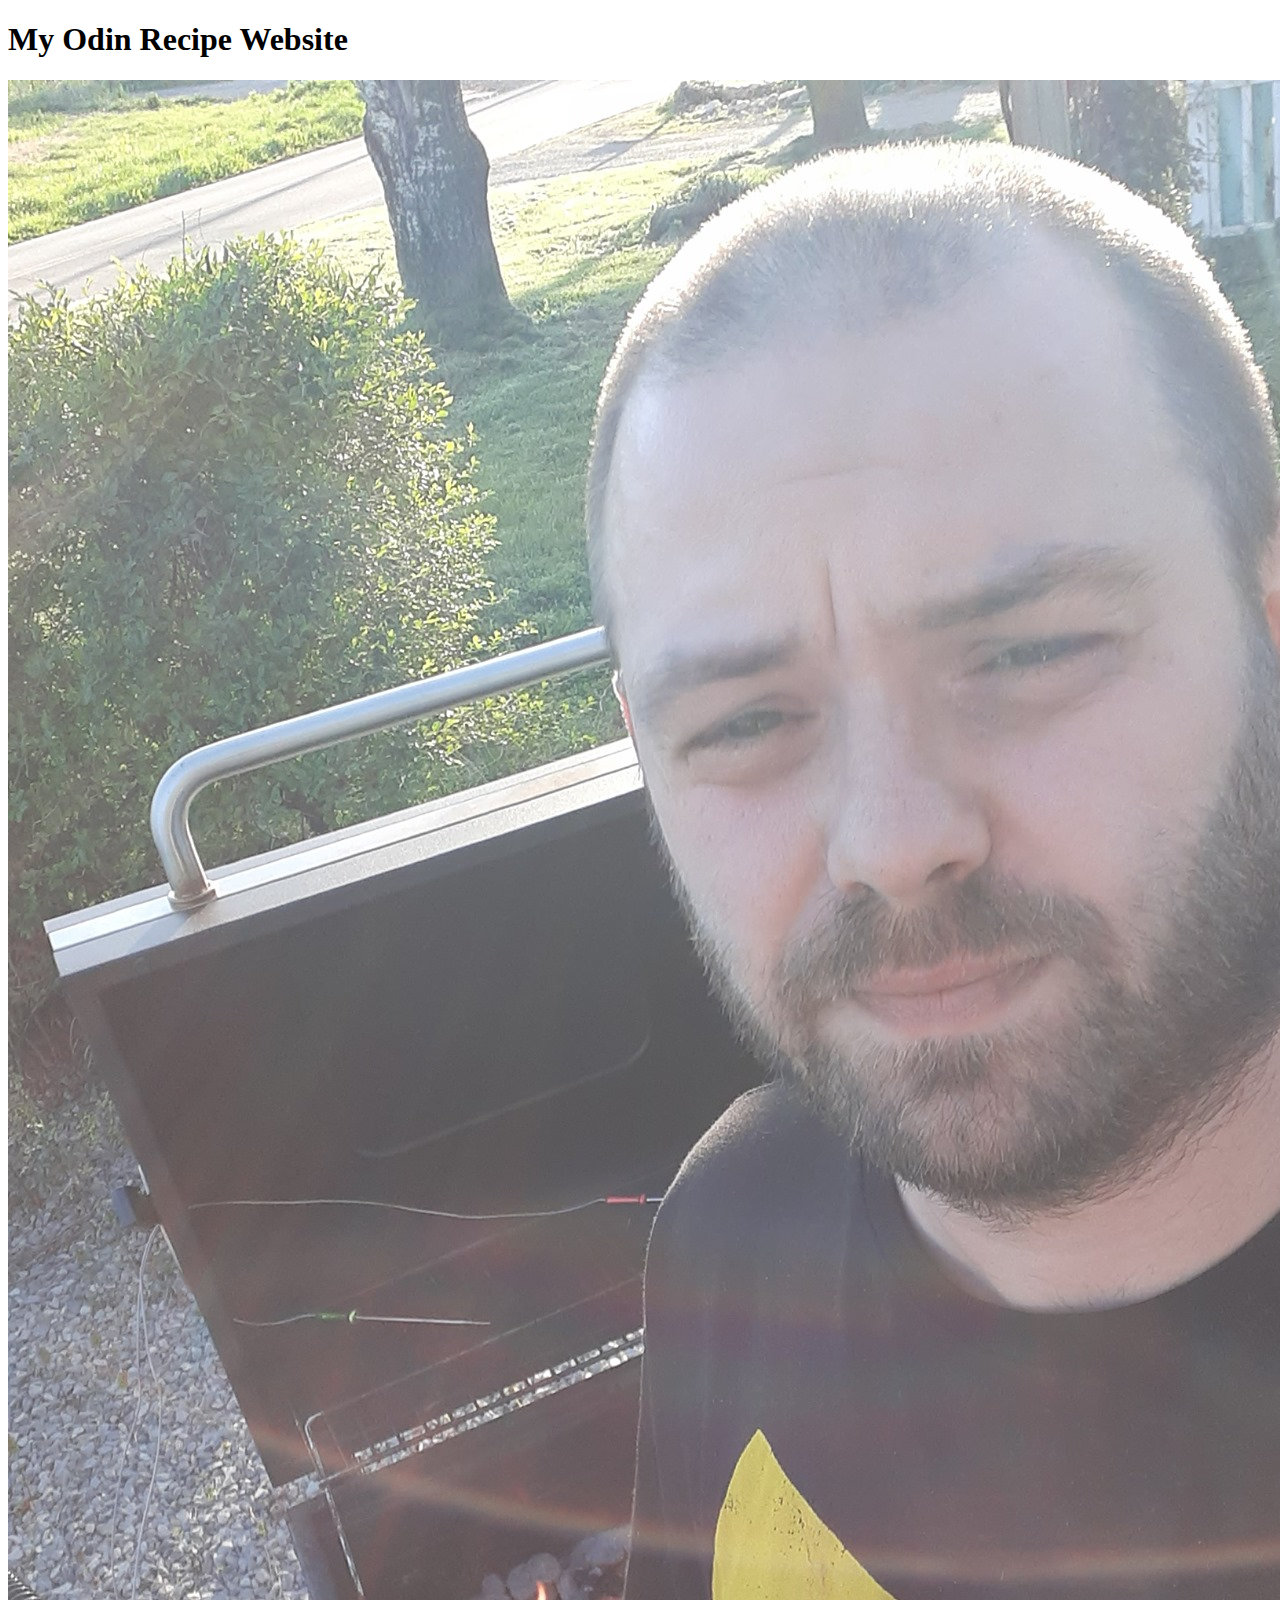
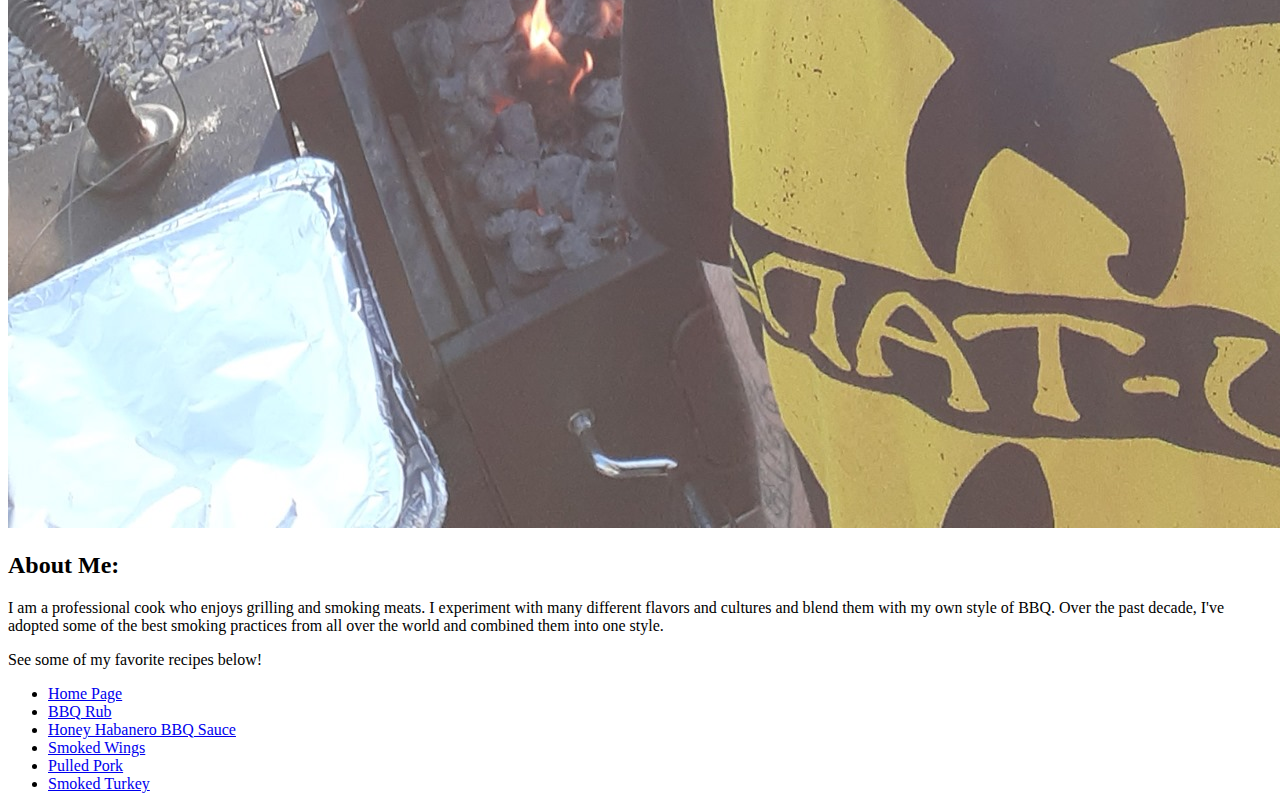
<file: index.html>
<!DOCTYPE html>
 <html lang="en">
<head>
    <meta charset="utf-8">
    <title>Odin Recipe Project</title>
</head>
<body>
<h1>My Odin Recipe Website</h1>
<img src="images/cookin.jpg" alt="Scott standing in front of smoker">
<h2>About Me:</h2>
<p>I am a professional cook who enjoys grilling and smoking meats. I experiment with many different flavors and cultures and blend them with my own style of BBQ. Over the past decade, I've adopted some of the best smoking practices from all over the world and combined them into one style.</p>
<p>See some of my favorite recipes below!</p>
<ul>
<li><a href="./index.html" target="_self">Home Page</a></li>
<li><a href="recipes/bbq-rub.html" target="_blank">BBQ Rub</a></li>
<li><a href="recipes/bbq-sauce.html" target="_blank">Honey Habanero BBQ Sauce</a></li>
<li><a href="recipes/smoked-wings.html" target="_blank">Smoked Wings</a></li>
<li><a href="recipes/pulled-pork.html" target="_blank">Pulled Pork</a></li>
<li><a href="recipes/smoked-turkey.html" target="_blank">Smoked Turkey</a></li>
</ul>
</body>

</html>
</file>
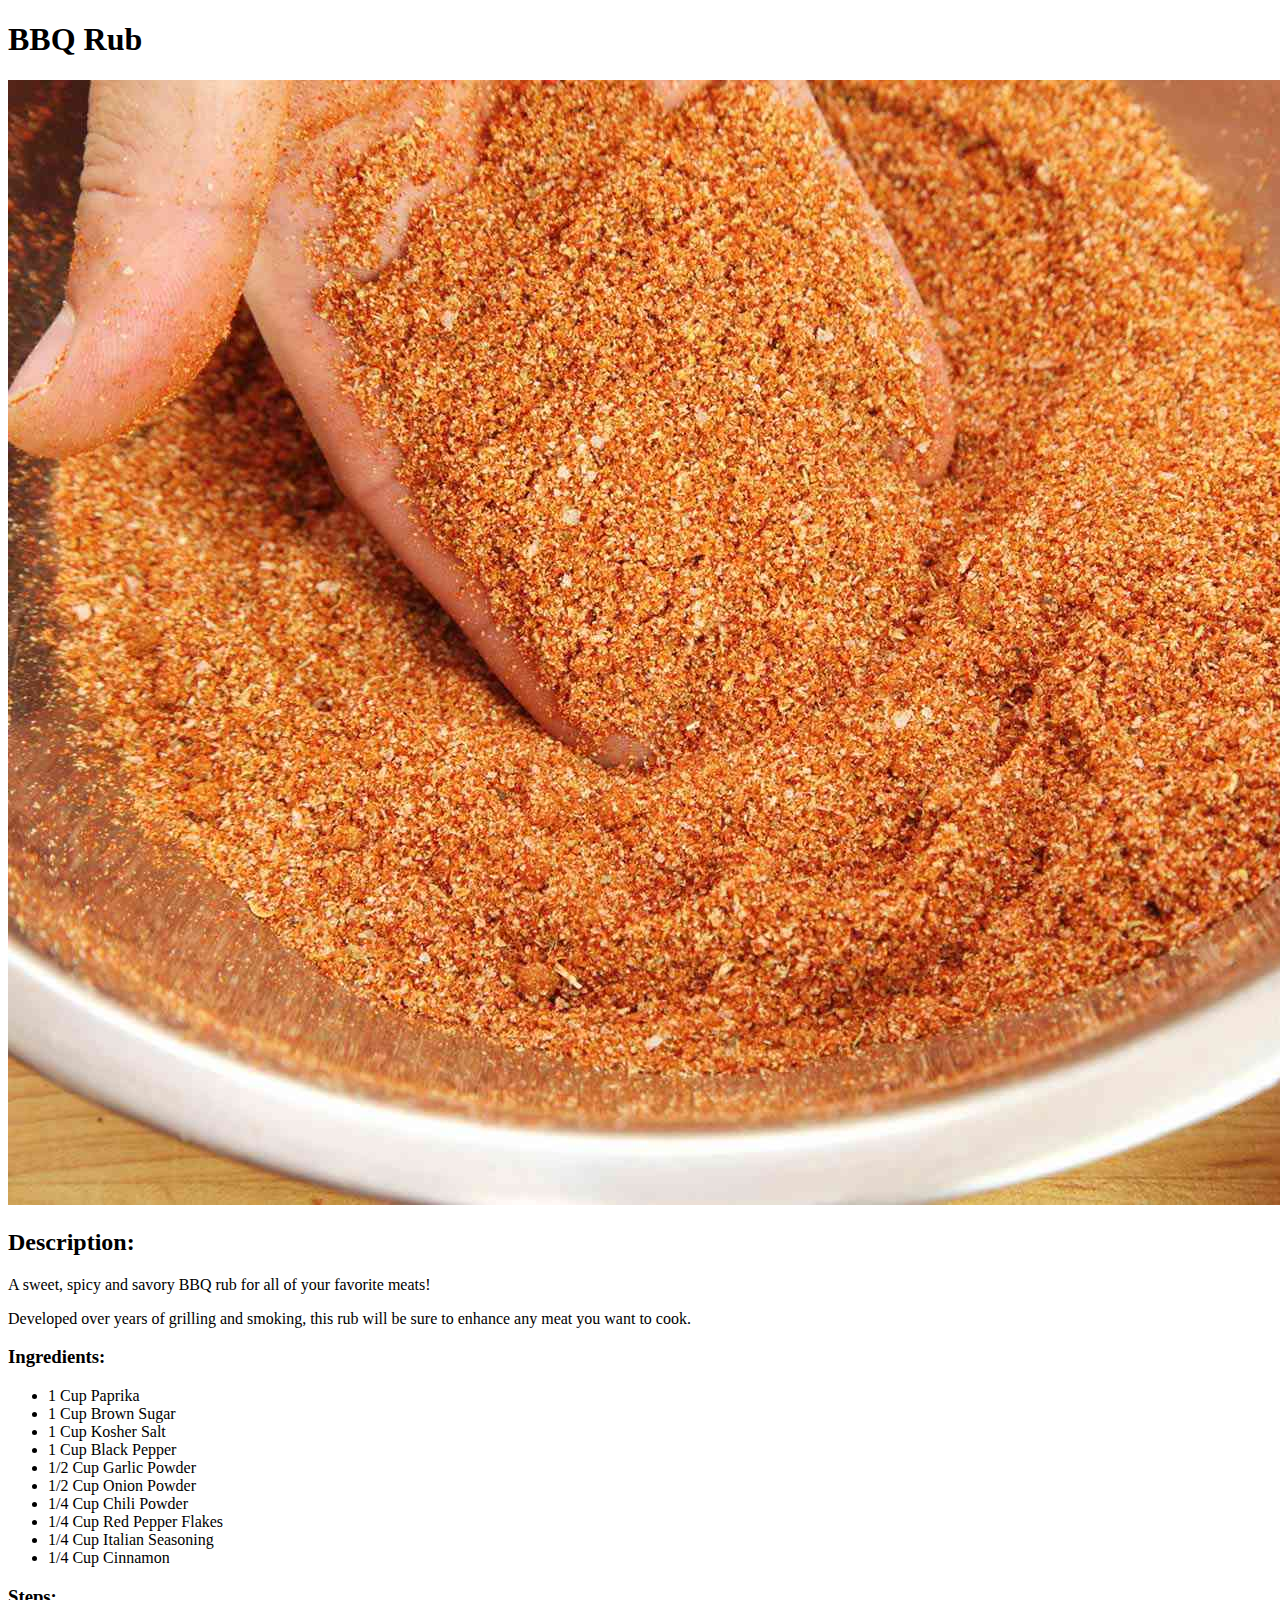
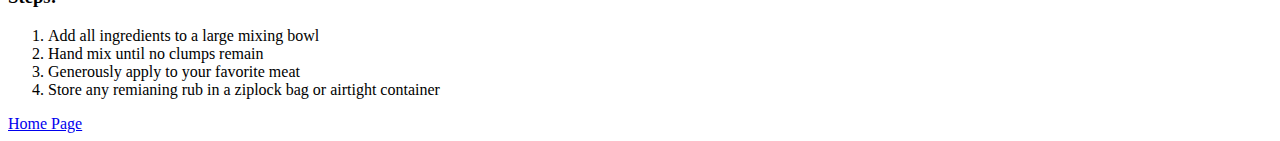
<file: recipes/bbq-rub.html>
<!DOCTYPE html>
<html lang="en">
<head>
    <meta charset="utf-8">
    <title>Odin Recipe - Rub</title>
</head>

<body>
<h1>BBQ Rub</h1>
<img src="../images/bbq-rub.jpg"></a>
<h2>Description:</h2>
<p>A sweet, spicy and savory BBQ rub for all of your favorite meats!</p>
<p>Developed over years of grilling and smoking, this rub will be sure to enhance any meat you want to cook.</p>
<h3>Ingredients:</h3>
<ul>
    <li>1 Cup Paprika</li>
    <li>1 Cup Brown Sugar</li>
    <li>1 Cup Kosher Salt</li>
    <li>1 Cup Black Pepper</li>
    <li>1/2 Cup Garlic Powder</li>
    <li>1/2 Cup Onion Powder</li>
    <li>1/4 Cup Chili Powder</li>
    <li>1/4 Cup Red Pepper Flakes</li>
    <li>1/4 Cup Italian Seasoning</li>
    <li>1/4 Cup Cinnamon</li>
</ul>
<h3>Steps:</h3>
<ol>
    <li>Add all ingredients to a large mixing bowl</li>
    <li>Hand mix until no clumps remain</li>
    <li>Generously apply to your favorite meat</li>
    <li>Store any remianing rub in a ziplock bag or airtight container</li>
</ol>

<a href="../index.html">Home Page</a>
</body>

</html>
</file>
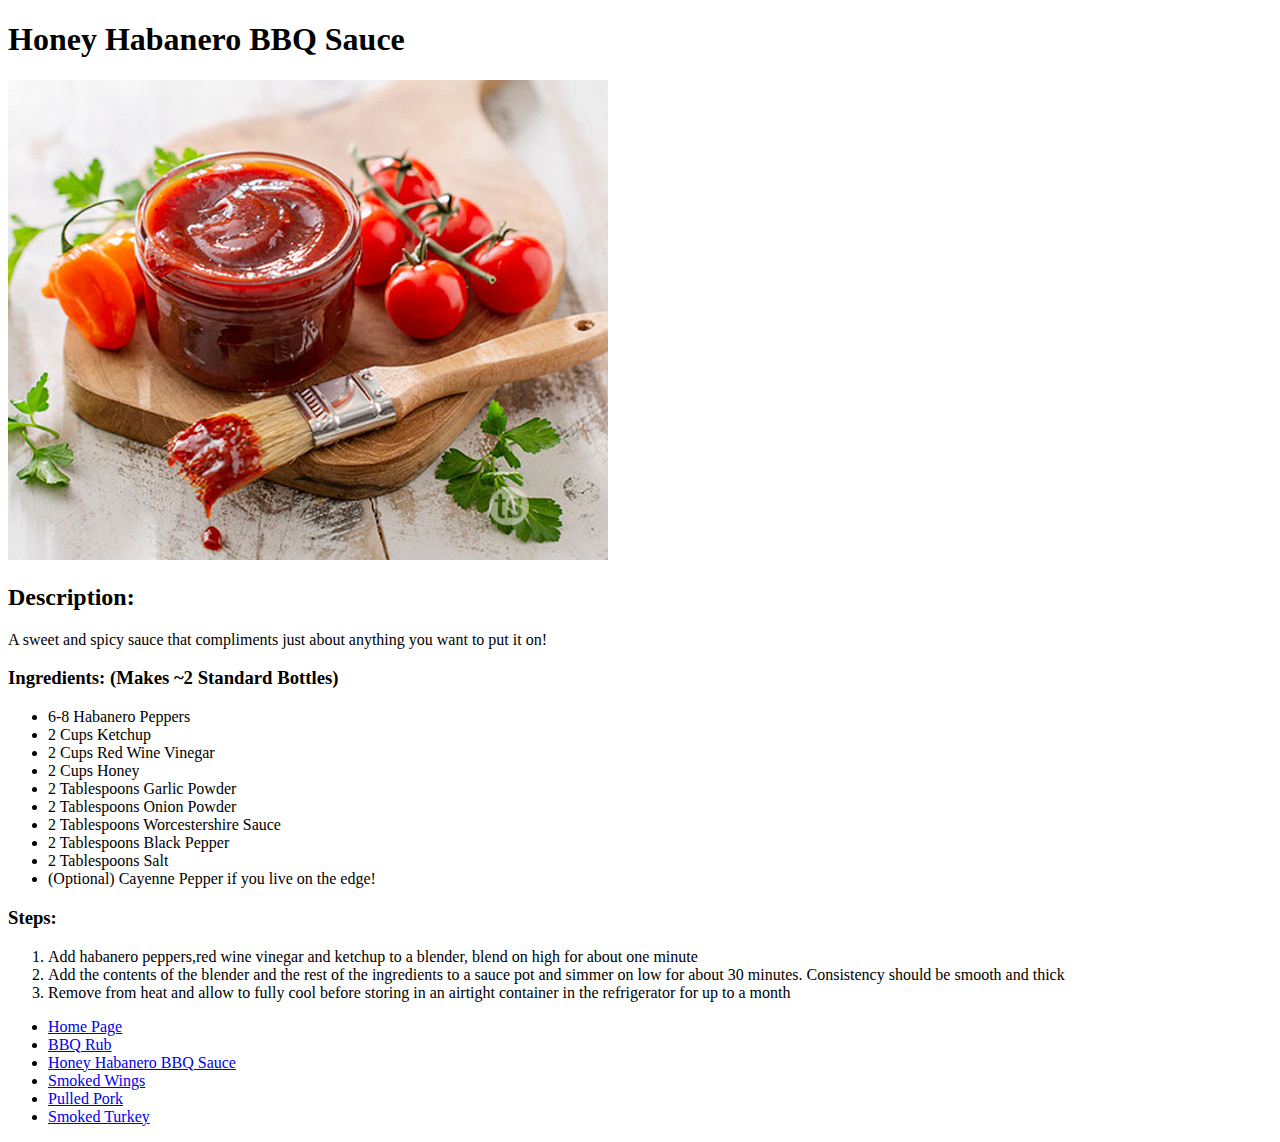
<file: recipes/bbq-sauce.html>
<!DOCTYPE html>
<html lang="us">
<head>
    <meta charset="utf-8">
    <title>Honey Habanero BBQ Sauce</title>
</head>
<body>
    <h1>Honey Habanero BBQ Sauce</h1>
<img src="../images/bbq-sauce.jpg" alt="honey habanero barbecue sauce">
    <h2>Description:</h2>
    <p>A sweet and spicy sauce that compliments just about anything you want to put it on!</p>
    <h3>Ingredients: (Makes ~2 Standard Bottles)</h3>
<ul>
    <li>6-8 Habanero Peppers</li>
    <li>2 Cups Ketchup</li>
    <li>2 Cups Red Wine Vinegar</li>
    <li>2 Cups Honey</li>
    <li>2 Tablespoons Garlic Powder</li>
    <li>2 Tablespoons Onion Powder</li>
    <li>2 Tablespoons Worcestershire Sauce</li>
    <li>2 Tablespoons Black Pepper</li>
    <li>2 Tablespoons Salt</li>
    <li>(Optional) Cayenne Pepper if you live on the edge!</li>
</ul>
    <h3>Steps:</h3>
<ol>
    <li>Add habanero peppers,red wine vinegar and ketchup to a blender, blend on high for about one minute</li>
    <li>Add the contents of the blender and the rest of the ingredients to a sauce pot and simmer on low for about 30 minutes. Consistency should be smooth and thick</li>
    <li>Remove from heat and allow to fully cool before storing in an airtight container in the refrigerator for up to a month</li>
</ol>
<ul>
<li><a href="../index.html" target="_blank">Home Page</a></li>
<li><a href="../recipes/bbq-rub.html" target="_blank">BBQ Rub</a></li>
<li><a href="../recipes/bbq-sauce.html" target="_self">Honey Habanero BBQ Sauce</a></li>
<li><a href="../recipes/smoked-wings.html" target="_blank">Smoked Wings</a></li>
<li><a href="../recipes/pulled-pork.html" target="_blank">Pulled Pork</a></li>
<li><a href="../recipes/smoked-turkey.html" target="_blank">Smoked Turkey</a></li>
</ul>
</body>
</html>
</file>
